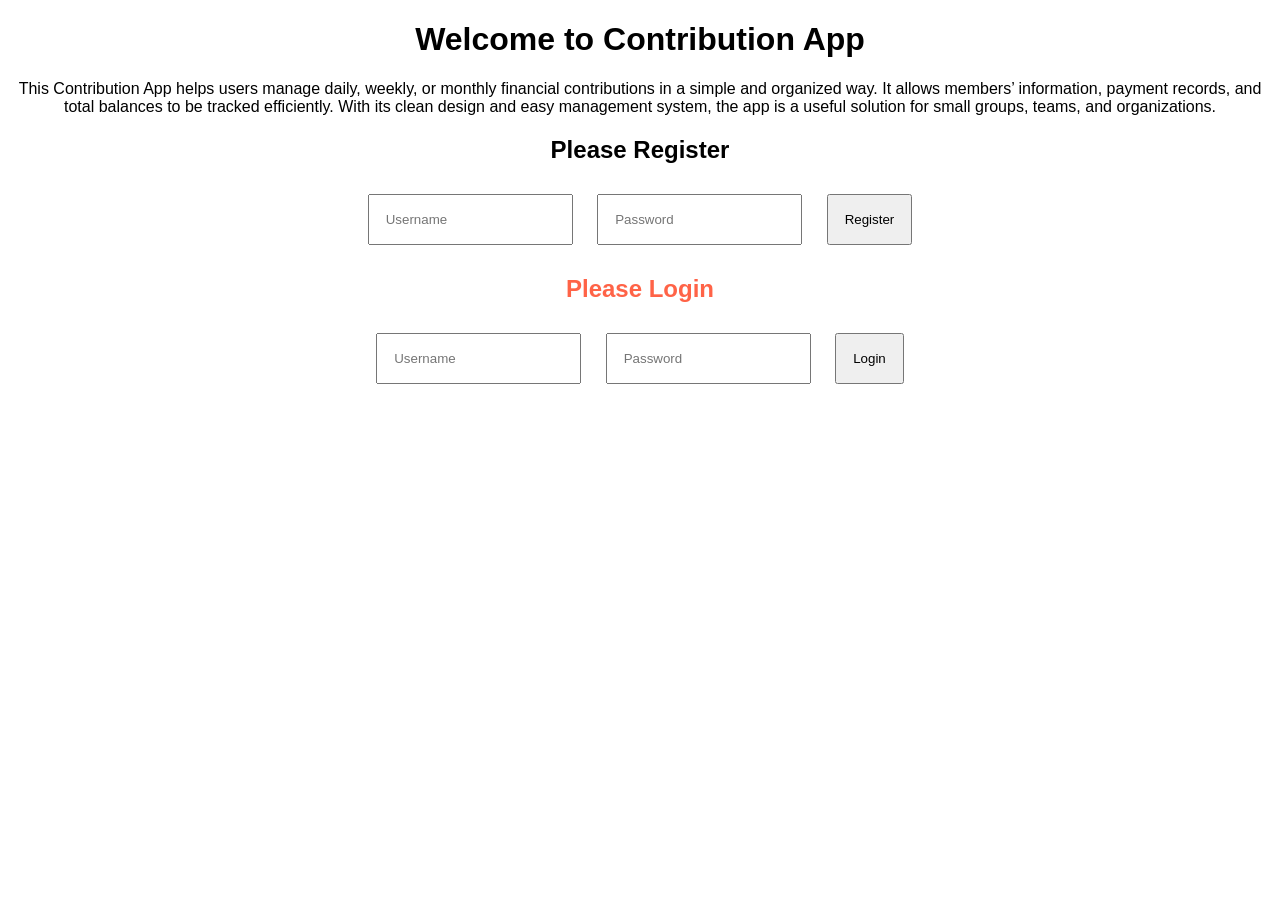
<file: index.html>
<!DOCTYPE html>
<html>
<head>
  <title>Contribution App</title>
  <link rel="stylesheet" href="style.css">
</head>
<body>

<h1>Welcome to Contribution App</h1>
  <p>This Contribution App helps users manage daily, weekly, or monthly financial contributions in a simple and organized way. It allows members’ information, payment records, and total balances to be tracked efficiently. With its clean design and easy management system, the app is a useful solution for small groups, teams, and organizations.</P>

<h2>Please Register</h2>
<input id="regUser" placeholder="Username">
<input id="regPass" type="password" placeholder="Password">
<button onclick="register()">Register</button>

<h2 style="color:Tomato;">Please Login</h2>
<input id="logUser" placeholder="Username">
<input id="logPass" type="password" placeholder="Password">
<button onclick="login()">Login</button>

<script src="script.js"></script>
</body>
</html>
</file>
<file: style.css>
body {
  font-family: Arial;
  text-align: center;
}

input, button {
  margin: 10px;
  padding: 16px;
}
</file>
